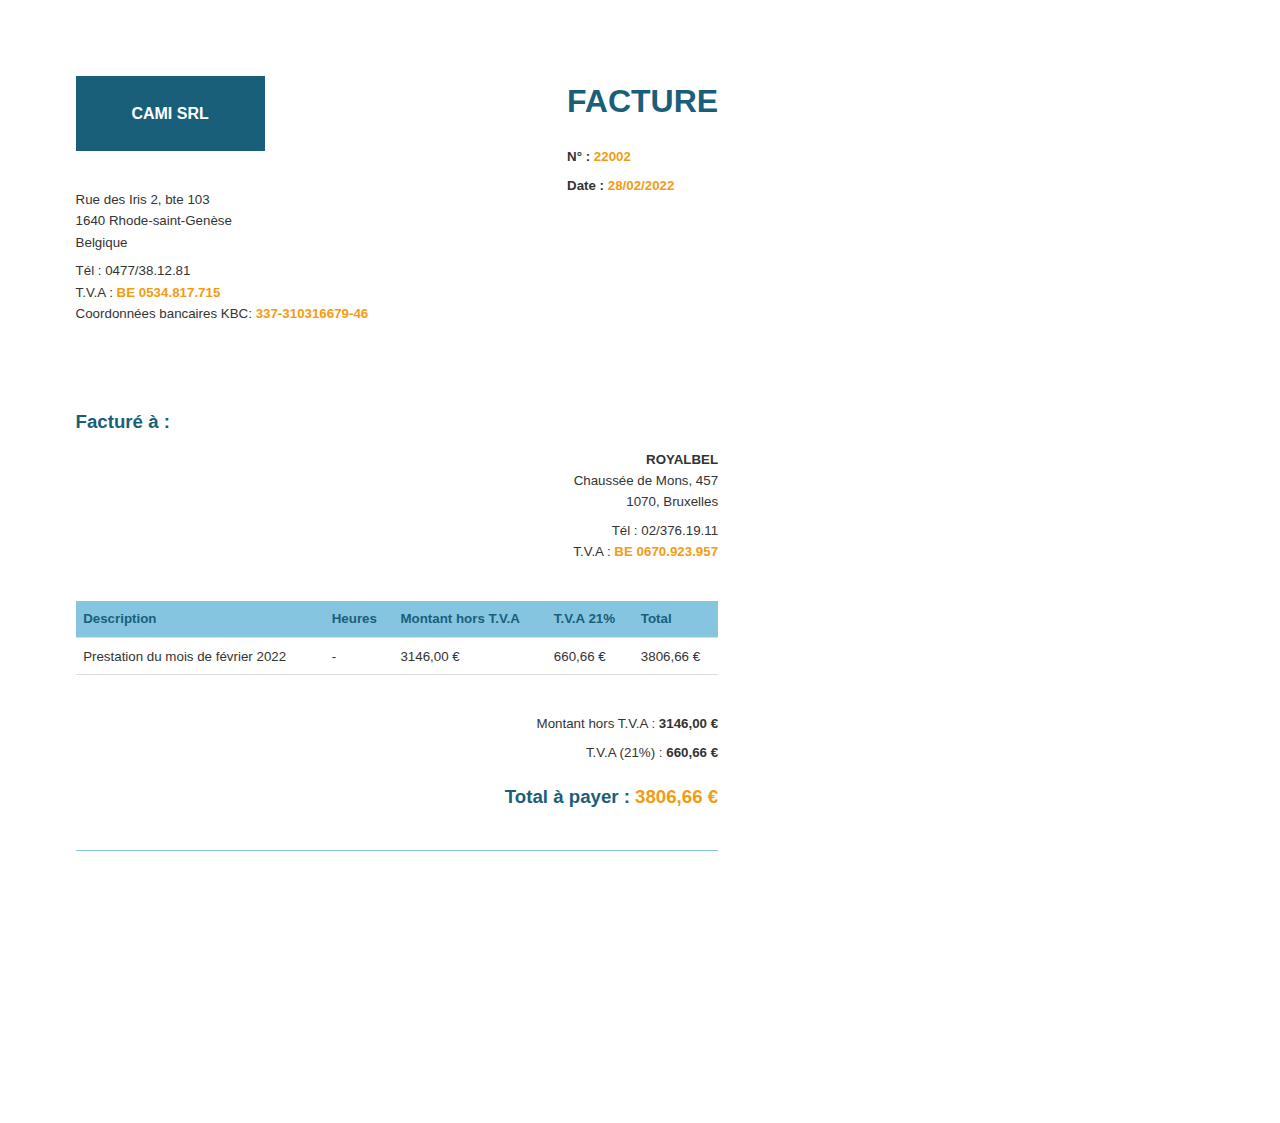
<file: cami-facture-generator/canevas/canevas-cami-dynamic.html>
<!DOCTYPE html>
<html lang="fr">
<head>
    <meta charset="UTF-8">
    <meta name="viewport" content="width=device-width, initial-scale=1.0">
    <title>Facture CAMI</title>
    <link rel="stylesheet" href="../style/facture-style.css">
</head>
<body>
<div class="container">
    <div class="header">
        <div class="company-info">
            <div class="logo">
                CAMI SRL
            </div>
            <p>
                Rue des Iris 2, bte 103<br>
                1640 Rhode-saint-Genèse<br>
                Belgique
            </p>
            <p>
                Tél : 0477/38.12.81 <br>
                T.V.A : <span class="highlight">BE 0534.817.715</span><br>
                Coordonnées bancaires KBC: <span class="highlight">337-310316679-46</span>
            </p>
        </div>
        <div>
            <h1>FACTURE</h1>
            <p><strong>N° : </strong><span id="invoice-number" class="highlight">22002</span></p>
            <p><strong>Date : </strong><span id="invoice-date" class="highlight">28/02/2022</span></p>
        </div>
    </div>

    <div class="client-info">
        <h2>Facturé à :</h2>
        <p>
            <strong>ROYALBEL</strong><br>
            Chaussée de Mons, 457<br>
            1070, Bruxelles
        </p>
        <p>
            Tél : 02/376.19.11<br>
            T.V.A : <span class="highlight">BE 0670.923.957</span>
        </p>
    </div>

    <table>
        <thead>
            <tr>
                <th>Description</th>
                <th>Heures</th>
                <th>Montant hors T.V.A</th>
                <th>T.V.A 21%</th>
                <th>Total</th>
            </tr>
        </thead>
        <tbody>
            <tr>
                <td id="description">Prestation du mois de février 2022</td>
                <td id="hours">-</td>
                <td id="amount-ht">3146,00 €</td>
                <td id="amount-tva">660,66 €</td>
                <td id="amount-total">3806,66 €</td>
            </tr>
        </tbody>
    </table>

    <div class="total">
        <p>Montant hors T.V.A : <strong id="total-ht">3146,00 €</strong></p>
        <p>T.V.A (21%) : <strong id="total-tva">660,66 €</strong></p>
        <h3>Total à payer : <span id="total-ttc" class="highlight">3806,66 €</span></h3>
    </div>

    <div class="footer">
        <!-- Informations supplémentaires concernant la société-->
    </div>
</div>
</body>
</html>
</file>
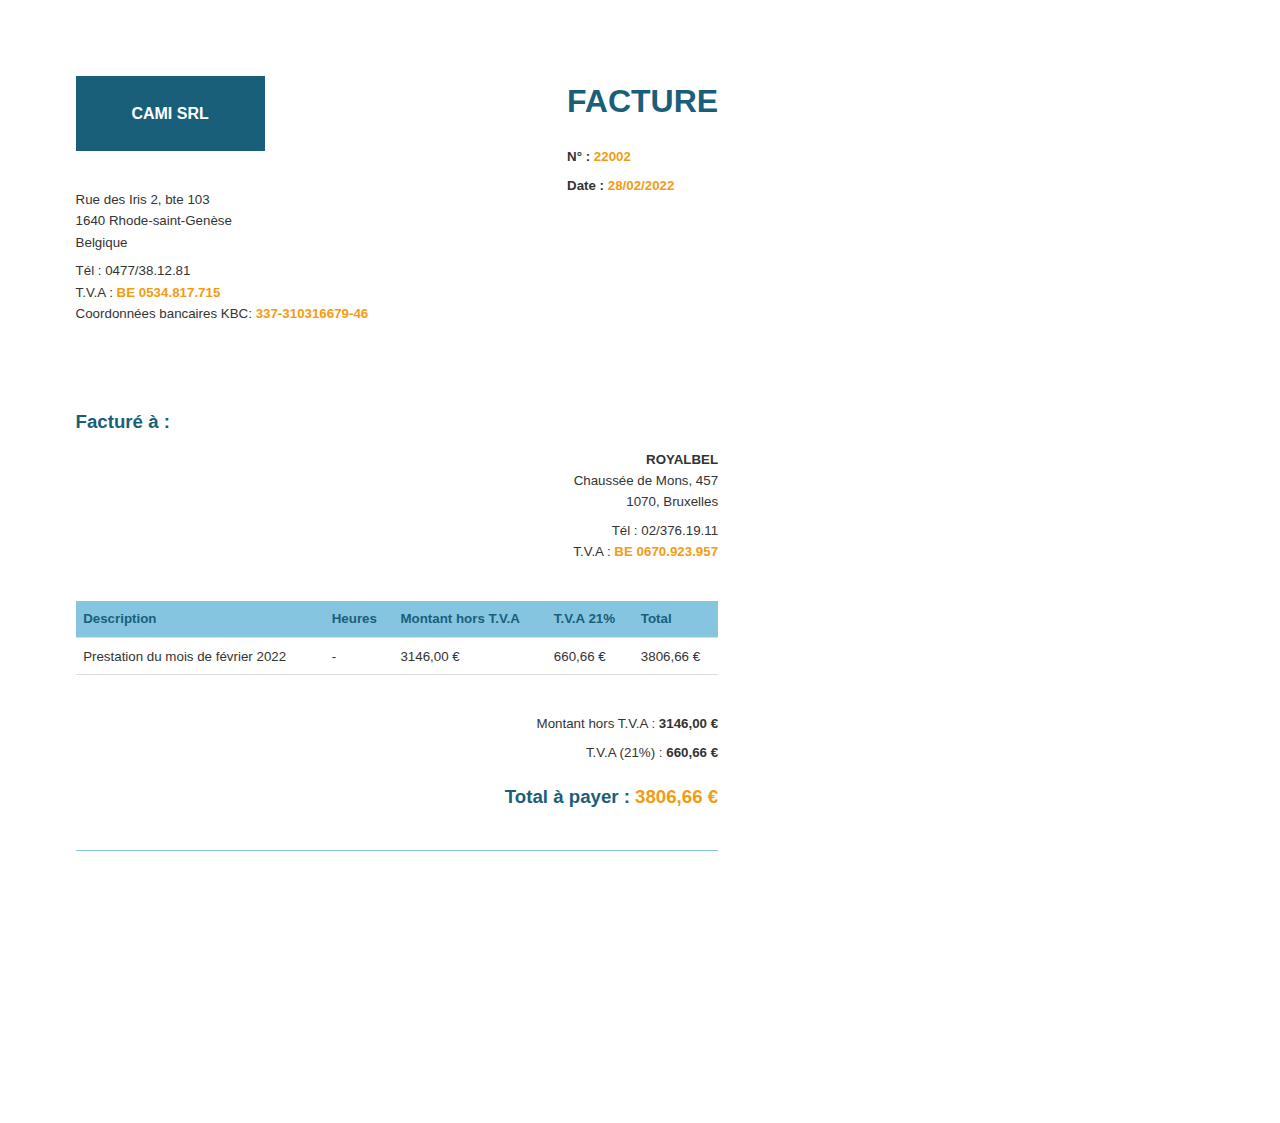
<file: facture-CAMI/html/canevas-cami-dynamic.html>
<!DOCTYPE html>
<html lang="fr">
<head>
    <meta charset="UTF-8">
    <meta name="viewport" content="width=device-width, initial-scale=1.0">
    <title>Facture CAMI</title>
    <link rel="stylesheet" href="facture-style.css">
</head>
<body>
<div class="container">
    <div class="header">
        <div class="company-info">
            <div class="logo">
                CAMI SRL
            </div>
            <p>
                Rue des Iris 2, bte 103<br>
                1640 Rhode-saint-Genèse<br>
                Belgique
            </p>
            <p>
                Tél : 0477/38.12.81 <br>
                T.V.A : <span class="highlight">BE 0534.817.715</span><br>
                Coordonnées bancaires KBC: <span class="highlight">337-310316679-46</span>
            </p>
        </div>
        <div>
            <h1>FACTURE</h1>
            <p><strong>N° : </strong><span id="invoice-number" class="highlight">22002</span></p>
            <p><strong>Date : </strong><span id="invoice-date" class="highlight">28/02/2022</span></p>
        </div>
    </div>

    <div class="client-info">
        <h2>Facturé à :</h2>
        <p>
            <strong>ROYALBEL</strong><br>
            Chaussée de Mons, 457<br>
            1070, Bruxelles
        </p>
        <p>
            Tél : 02/376.19.11<br>
            T.V.A : <span class="highlight">BE 0670.923.957</span>
        </p>
    </div>

    <table>
        <thead>
            <tr>
                <th>Description</th>
                <th>Heures</th>
                <th>Montant hors T.V.A</th>
                <th>T.V.A 21%</th>
                <th>Total</th>
            </tr>
        </thead>
        <tbody>
            <tr>
                <td id="description">Prestation du mois de février 2022</td>
                <td id="hours">-</td>
                <td id="amount-ht">3146,00 €</td>
                <td id="amount-tva">660,66 €</td>
                <td id="amount-total">3806,66 €</td>
            </tr>
        </tbody>
    </table>

    <div class="total">
        <p>Montant hors T.V.A : <strong id="total-ht">3146,00 €</strong></p>
        <p>T.V.A (21%) : <strong id="total-tva">660,66 €</strong></p>
        <h3>Total à payer : <span id="total-ttc" class="highlight">3806,66 €</span></h3>
    </div>

    <div class="footer">
        <!-- Informations supplémentaires concernant la société-->
    </div>
</div>
</body>
</html>
</file>
<file: cami-facture-generator/style/facture-style.css>
:root {
    --primary-color: #1a5f7a;
    --secondary-color: #86c5df;
    --accent-color: #f39c12;
    --text-color: #333;
    --background-color: white;
    --border-color: #ddd;
    --footer-text-color: #666;
}

@page {
    size: A4;
    margin: 0;
}

body {
    font-family: 'Arial', sans-serif;
    line-height: 1.6;
    color: var(--text-color);
    background-color: var(--background-color);
    margin: 0;
    padding: 0;
}

.container {
    width: 210mm;
    height: 297mm;
    padding: 20mm;
    box-sizing: border-box;
}

.header {
    display: flex;
    justify-content: space-between;
    align-items: flex-start;
    margin-bottom: 15mm;
}

.logo {
    width: 50mm;
    height: 20mm;
    margin-bottom: 10mm;
    background-color: var(--primary-color);
    display: flex;
    align-items: center;
    justify-content: center;
    color: var(--background-color);
    font-weight: bold;
}

.company-info {
    margin-bottom: 5mm;
}

.client-info h2 {
    text-align: left;
}

.client-info {
    margin-bottom: 10mm;
    text-align: right;
}

h1 {
    color: var(--primary-color);
    font-size: 24pt;
    margin: 0 0 5mm 0;
}

h2 {
    color: var(--primary-color);
    font-size: 14pt;
    margin: 0 0 3mm 0;
}

p {
    margin: 0 0 2mm 0;
    font-size: 10pt;
}

table {
    width: 100%;
    border-collapse: collapse;
    margin-bottom: 10mm;
}

th, td {
    padding: 2mm;
    text-align: left;
    border-bottom: 0.5pt solid var(--border-color);
    font-size: 10pt;
}

th {
    background-color: var(--secondary-color);
    color: var(--primary-color);
    font-weight: bold;
}

.total {
    text-align: right;
    font-size: 11pt;
}

.total h3 {
    color: var(--primary-color);
    font-size: 14pt;
    margin: 5mm 0;
}

.footer {
    margin-top: 10mm;
    font-size: 9pt;
    color: var(--footer-text-color);
    border-top: 1pt solid var(--secondary-color);
    padding-top: 5mm;
}

.highlight {
    color: var(--accent-color);
    font-weight: bold;
}

.download-btn {
    position: fixed;
    top: 20px;
    right: 20px;
    background-color: var(--primary-color);
    color: white;
    border: none;
    padding: 10px 20px;
    border-radius: 5px;
    cursor: pointer;
    font-size: 14px;
    transition: background-color 0.3s ease;
}

.download-btn:hover {
    background-color: var(--secondary-color);
}

@media print {
    body {
        -webkit-print-color-adjust: exact;
        print-color-adjust: exact;
    }

    .download-btn {
        display:none
    }
}
</file>
<file: facture-CAMI/html/facture-style.css>
:root {
    --primary-color: #1a5f7a;
    --secondary-color: #86c5df;
    --accent-color: #f39c12;
    --text-color: #333;
    --background-color: white;
    --border-color: #ddd;
    --footer-text-color: #666;
}

@page {
    size: A4;
    margin: 0;
}

body {
    font-family: 'Arial', sans-serif;
    line-height: 1.6;
    color: var(--text-color);
    background-color: var(--background-color);
    margin: 0;
    padding: 0;
}

.container {
    width: 210mm;
    height: 297mm;
    padding: 20mm;
    box-sizing: border-box;
}

.header {
    display: flex;
    justify-content: space-between;
    align-items: flex-start;
    margin-bottom: 15mm;
}

.logo {
    width: 50mm;
    height: 20mm;
    margin-bottom: 10mm;
    background-color: var(--primary-color);
    display: flex;
    align-items: center;
    justify-content: center;
    color: var(--background-color);
    font-weight: bold;
}

.company-info {
    margin-bottom: 5mm;
}

.client-info h2 {
    text-align: left;
}

.client-info {
    margin-bottom: 10mm;
    text-align: right;
}

h1 {
    color: var(--primary-color);
    font-size: 24pt;
    margin: 0 0 5mm 0;
}

h2 {
    color: var(--primary-color);
    font-size: 14pt;
    margin: 0 0 3mm 0;
}

p {
    margin: 0 0 2mm 0;
    font-size: 10pt;
}

table {
    width: 100%;
    border-collapse: collapse;
    margin-bottom: 10mm;
}

th, td {
    padding: 2mm;
    text-align: left;
    border-bottom: 0.5pt solid var(--border-color);
    font-size: 10pt;
}

th {
    background-color: var(--secondary-color);
    color: var(--primary-color);
    font-weight: bold;
}

.total {
    text-align: right;
    font-size: 11pt;
}

.total h3 {
    color: var(--primary-color);
    font-size: 14pt;
    margin: 5mm 0;
}

.footer {
    margin-top: 10mm;
    font-size: 9pt;
    color: var(--footer-text-color);
    border-top: 1pt solid var(--secondary-color);
    padding-top: 5mm;
}

.highlight {
    color: var(--accent-color);
    font-weight: bold;
}

@media print {
    body {
        -webkit-print-color-adjust: exact;
        print-color-adjust: exact;
    }
}
</file>
